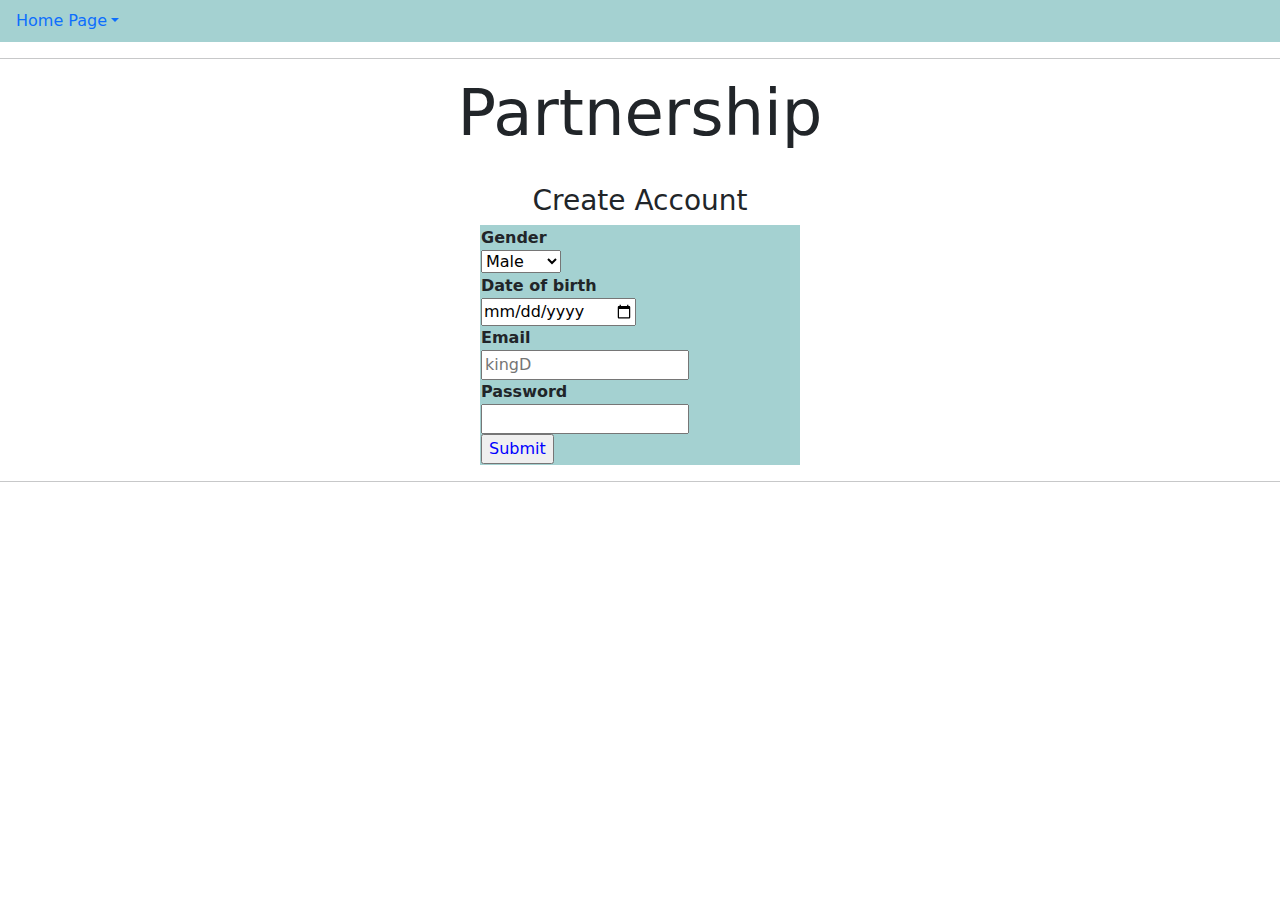
<file: work.html>
<!DOCTYPE html>
<html lang="en">
<head>
    <meta charset="UTF-8">
    <meta http-equiv="X-UA-Compatible" content="IE=edge">
    <meta name="viewport" content="width=device-width, initial-scale=1.0">
    <title>Register</title>
    <link rel="stylesheet" href="work.css">
    <link href="assets/img/who.png" rel="icon">
    <link href="https://cdn.jsdelivr.net/npm/bootstrap@5.3.0-alpha1/dist/css/bootstrap.min.css" rel="stylesheet">
</head>
<link rel="icon" name="x-icon" href="img/web.jfif">
<body>
    <ul class="nav nav-pills">
        <li class="nav-item dropdown">
          <a class="nav-link dropdown-toggle" data-bs-toggle="dropdown" href="#" role="button" aria-expanded="false">Home Page</a>
          <ul class="dropdown-menu">
            <li><a class="dropdown-item" href="index.html">Back </a></li>
            
          </ul>
        </li>
      </ul>
      <hr>
    
      
   <h2>
    <center>
        <span style="font-size: 200%;"> Partnership</span> 
    
    </center>

    </h2>
      
  <center>
<br>
   <h3>Create Account</h3>
   <table>
<tr>
    <td>
<form>
   <b>Gender</b>
   <br>
<select name="s_box">
    <option value="s_male" checked>Male</option>
    <option value="s_female">Female</option>
    <option value="s_others">Others</option>
</select>
<br>
<b>Date of birth</b>
<br>

<input type="date">
<br>

<b>Email</b>
<br>
<input type="email" placeholder="kingD">
<br>
<b>Password</b>
<br>
<input type="password" name="user_pass" maxlength="10">
<br>


<input type="submit" style="color:blue">

</form>
    </td>
  </tr>
</table>

</center>
<hr>

<script src="https://cdn.jsdelivr.net/npm/bootstrap@5.3.0-alpha1/dist/js/bootstrap.bundle.min.js" integrity="sha384-w76AqPfDkMBDXo30jS1Sgez6pr3x5MlQ1ZAGC+nuZB+EYdgRZgiwxhTBTkF7CXvN" crossorigin="anonymous"></script>
</body>
</html>
</file>
<file: work.css>
body{
background-color: rgb(92, 128, 115);

}

nav{
padding: 20px;
border-radius: 10px;
background-color:  rgb(164, 209, 209);

}
li{
color: black;

}



ul{
    
    background-color: rgb(164, 209, 209);
    text-decoration: none;
    padding: 1px;
    color:black


}
a:hover{
color: rgb(56, 207, 195);

}
table{
background-color:  rgb(164, 209, 209);
padding: 30px;
width: 25%;
}
</file>
